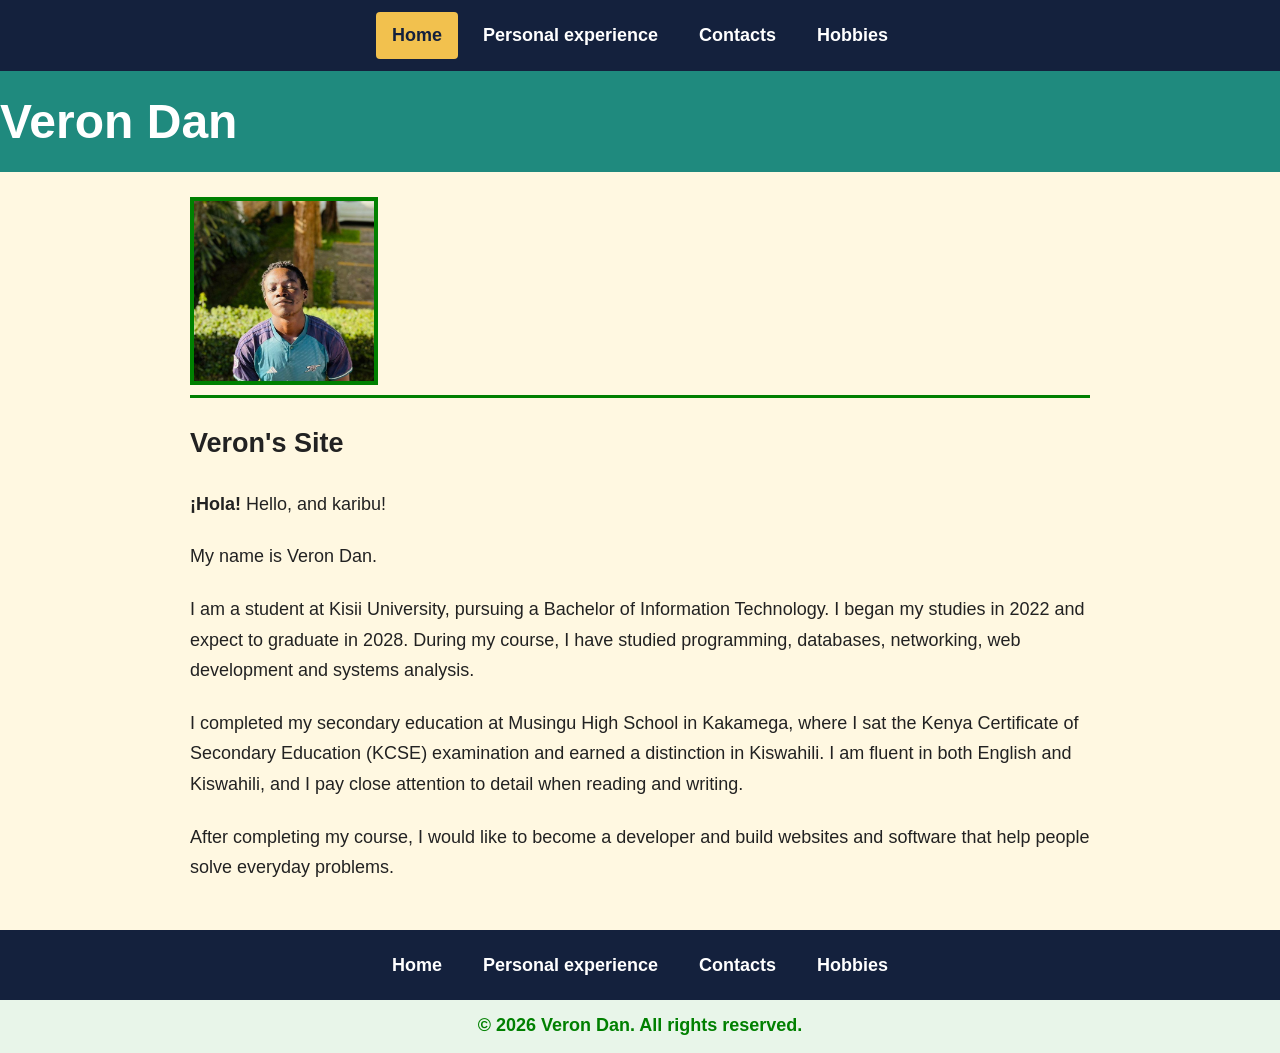
<file: index.html>
<!DOCTYPE html>
<html lang="en">
<head>
<meta charset="UTF-8">
<meta name="viewport" content="width=device-width, initial-scale=1">
<title>Home - Veron Dan</title>
<link rel="stylesheet" href="style.css">
</head>
<body class="home">

<!-- Top menu -->
<div class="menu">
  <a href="index.html" class="current">Home</a>
  <a href="experience.html">Personal experience</a>
  <a href="contacts.html">Contacts</a>
  <a href="hobbies.html">Hobbies</a>
</div>

<!-- My name, moving from left to right -->
<div class="name-bar">
  <h1>Veron Dan</h1>
</div>

<div class="content">
<img class="photo" src="photo.jpg" alt="Photo of Veron Dan">

<hr>

<h2>Veron's Site</h2>

<p><strong>&iexcl;Hola!</strong> Hello, and karibu!</p>

<p>My name is Veron Dan.</p>

<p>I am a student at Kisii University, pursuing a Bachelor of Information Technology. I began my studies in 2022 and expect to graduate in 2028. During my course, I have studied programming, databases, networking, web development and systems analysis.</p>

<p>I completed my secondary education at Musingu High School in Kakamega, where I sat the Kenya Certificate of Secondary Education (KCSE) examination and earned a distinction in Kiswahili. I am fluent in both English and Kiswahili, and I pay close attention to detail when reading and writing.</p>

<p>After completing my course, I would like to become a developer and build websites and software that help people solve everyday problems.</p>
</div>

<!-- Footer with the same menu as the top -->
<footer>
  <div class="menu">
    <a href="index.html">Home</a>
    <a href="experience.html">Personal experience</a>
    <a href="contacts.html">Contacts</a>
    <a href="hobbies.html">Hobbies</a>
  </div>
  <p class="copyright">&copy; 2026 Veron Dan. All rights reserved.</p>
</footer>

</body>
</html>
</file>
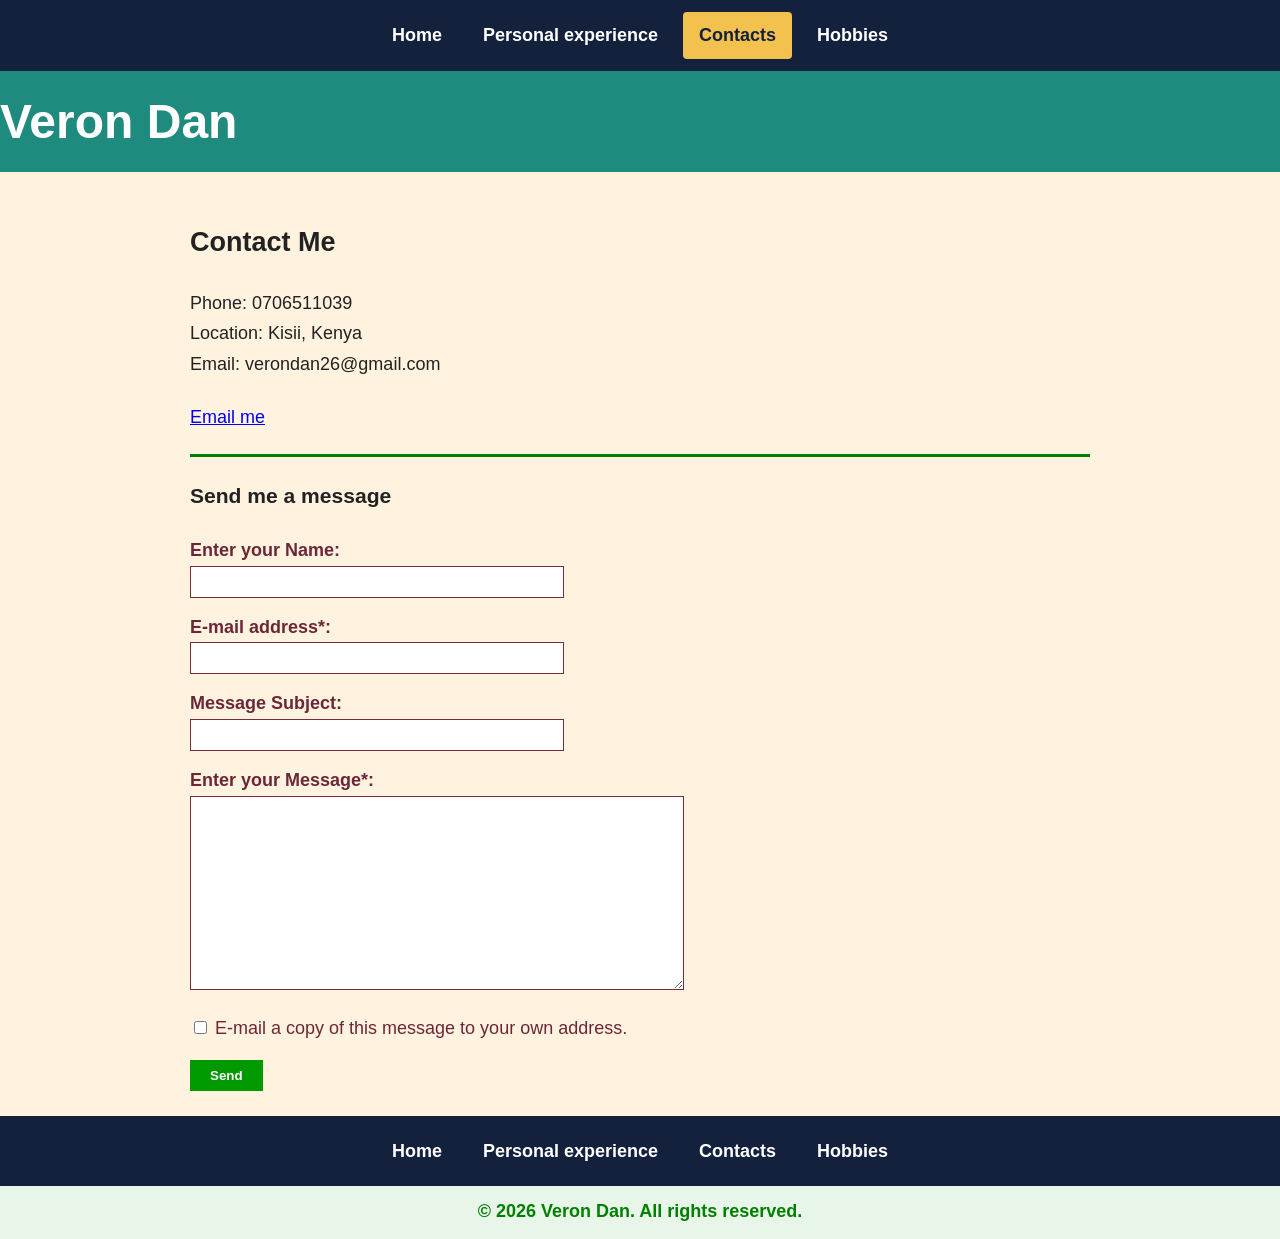
<file: contacts.html>
<!DOCTYPE html>
<html lang="en">
<head>
<meta charset="UTF-8">
<meta name="viewport" content="width=device-width, initial-scale=1">
<title>Contacts - Veron Dan</title>
<link rel="stylesheet" href="style.css">
</head>
<body class="contacts">

<!-- Top menu -->
<div class="menu">
  <a href="index.html">Home</a>
  <a href="experience.html">Personal experience</a>
  <a href="contacts.html" class="current">Contacts</a>
  <a href="hobbies.html">Hobbies</a>
</div>

<!-- My name, moving from left to right -->
<div class="name-bar">
  <h1>Veron Dan</h1>
</div>

<div class="content">
<h2>Contact Me</h2>

<p>
  Phone: 0706511039<br>
  Location: Kisii, Kenya<br>
  Email: verondan26@gmail.com
</p>

<p><a href="mailto:verondan26@gmail.com">Email me</a></p>

<hr>

<h3>Send me a message</h3>

<form action="mailto:verondan26@gmail.com" method="post" enctype="text/plain">
  <label for="name">Enter your Name:</label>
  <input type="text" id="name" name="name">

  <label for="email">E-mail address*:</label>
  <input type="email" id="email" name="email" required>

  <label for="subject">Message Subject:</label>
  <input type="text" id="subject" name="subject">

  <label for="message">Enter your Message*:</label>
  <textarea id="message" name="message" required></textarea>

  <label class="copy-box"><input type="checkbox" name="copy"> E-mail a copy of this message to your own address.</label>

  <button type="submit">Send</button>
</form>
</div>

<!-- Footer with the same menu as the top -->
<footer>
  <div class="menu">
    <a href="index.html">Home</a>
    <a href="experience.html">Personal experience</a>
    <a href="contacts.html">Contacts</a>
    <a href="hobbies.html">Hobbies</a>
  </div>
  <p class="copyright">&copy; 2026 Veron Dan. All rights reserved.</p>
</footer>

</body>
</html>
</file>
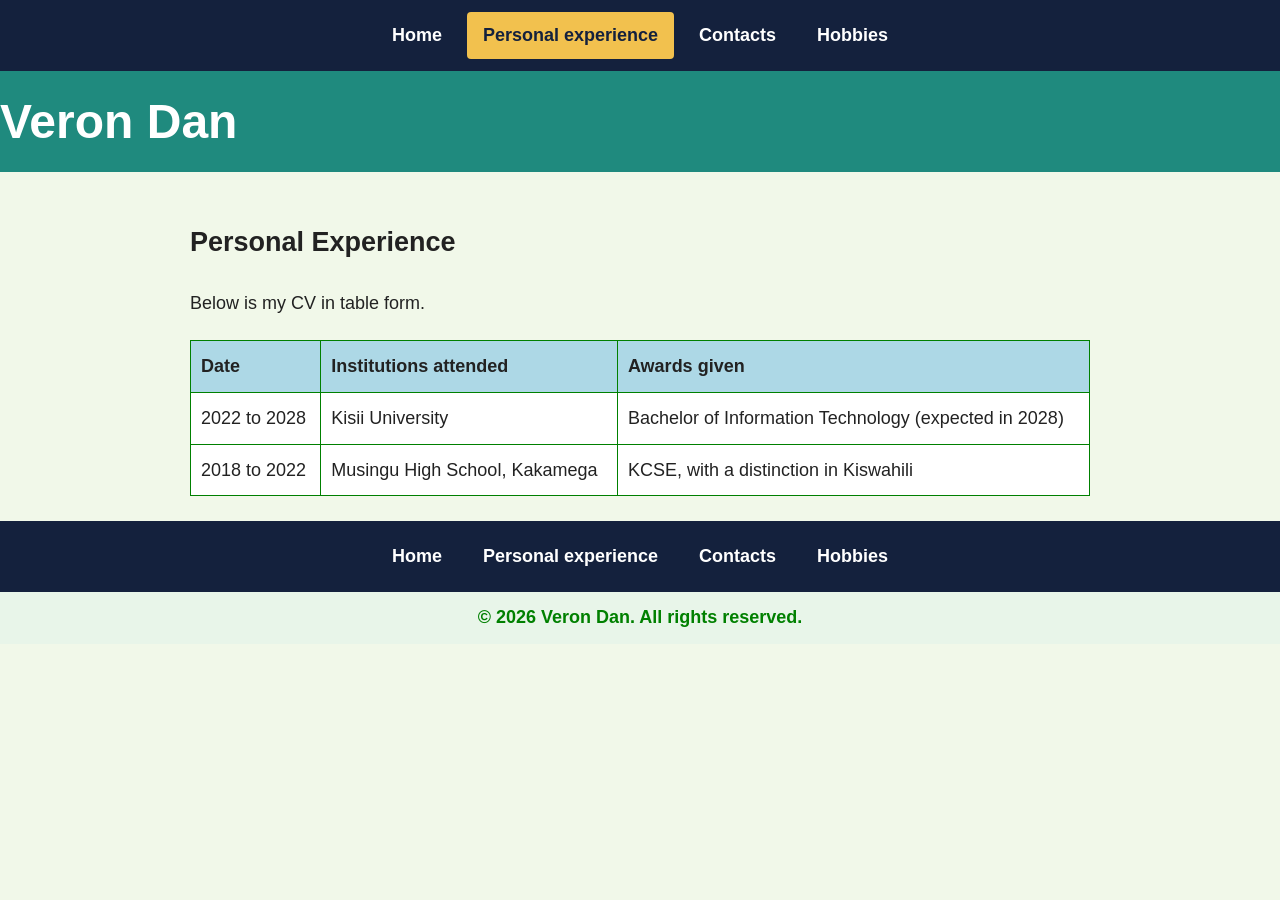
<file: experience.html>
<!DOCTYPE html>
<html lang="en">
<head>
<meta charset="UTF-8">
<meta name="viewport" content="width=device-width, initial-scale=1">
<title>Personal Experience - Veron Dan</title>
<link rel="stylesheet" href="style.css">
</head>
<body class="experience">

<!-- Top menu -->
<div class="menu">
  <a href="index.html">Home</a>
  <a href="experience.html" class="current">Personal experience</a>
  <a href="contacts.html">Contacts</a>
  <a href="hobbies.html">Hobbies</a>
</div>

<!-- My name, moving from left to right -->
<div class="name-bar">
  <h1>Veron Dan</h1>
</div>

<div class="content">
<h2>Personal Experience</h2>

<p>Below is my CV in table form.</p>

<table border="1">
  <tr>
    <th>Date</th>
    <th>Institutions attended</th>
    <th>Awards given</th>
  </tr>
  <tr>
    <td>2022 to 2028</td>
    <td>Kisii University</td>
    <td>Bachelor of Information Technology (expected in 2028)</td>
  </tr>
  <tr>
    <td>2018 to 2022</td>
    <td>Musingu High School, Kakamega</td>
    <td>KCSE, with a distinction in Kiswahili</td>
  </tr>
</table>
</div>

<!-- Footer with the same menu as the top -->
<footer>
  <div class="menu">
    <a href="index.html">Home</a>
    <a href="experience.html">Personal experience</a>
    <a href="contacts.html">Contacts</a>
    <a href="hobbies.html">Hobbies</a>
  </div>
  <p class="copyright">&copy; 2026 Veron Dan. All rights reserved.</p>
</footer>

</body>
</html>
</file>
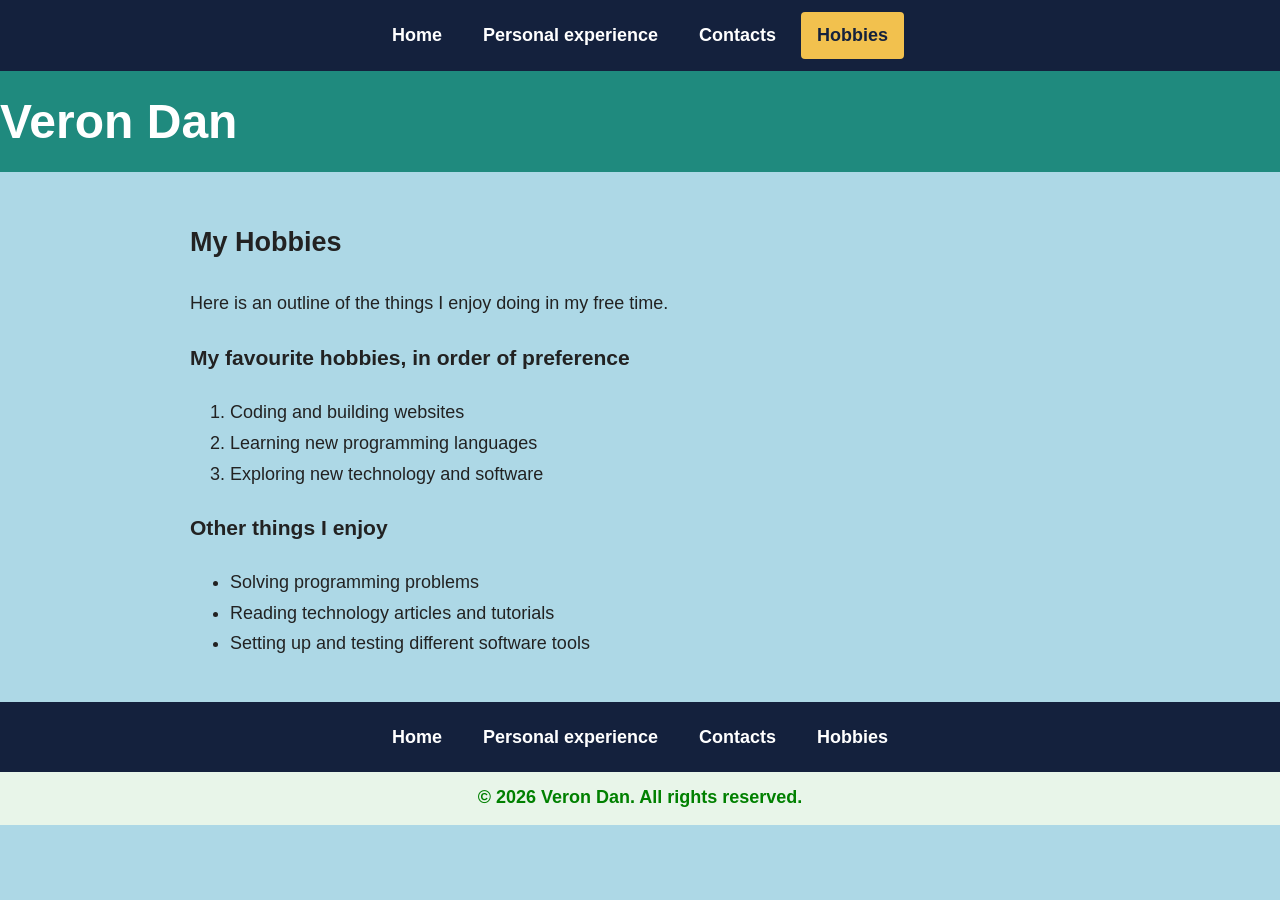
<file: hobbies.html>
<!DOCTYPE html>
<html lang="en">
<head>
<meta charset="UTF-8">
<meta name="viewport" content="width=device-width, initial-scale=1">
<title>Hobbies - Veron Dan</title>
<link rel="stylesheet" href="style.css">
</head>
<body class="hobbies">

<!-- Top menu -->
<div class="menu">
  <a href="index.html">Home</a>
  <a href="experience.html">Personal experience</a>
  <a href="contacts.html">Contacts</a>
  <a href="hobbies.html" class="current">Hobbies</a>
</div>

<!-- My name, moving from left to right -->
<div class="name-bar">
  <h1>Veron Dan</h1>
</div>

<div class="content">
<h2>My Hobbies</h2>

<p>Here is an outline of the things I enjoy doing in my free time.</p>

<h3>My favourite hobbies, in order of preference</h3>
<ol>
  <li>Coding and building websites</li>
  <li>Learning new programming languages</li>
  <li>Exploring new technology and software</li>
</ol>

<h3>Other things I enjoy</h3>
<ul>
  <li>Solving programming problems</li>
  <li>Reading technology articles and tutorials</li>
  <li>Setting up and testing different software tools</li>
</ul>
</div>

<!-- Footer with the same menu as the top -->
<footer>
  <div class="menu">
    <a href="index.html">Home</a>
    <a href="experience.html">Personal experience</a>
    <a href="contacts.html">Contacts</a>
    <a href="hobbies.html">Hobbies</a>
  </div>
  <p class="copyright">&copy; 2026 Veron Dan. All rights reserved.</p>
</footer>

</body>
</html>
</file>
<file: style.css>
/* General page style */
body {
  font-family: Arial, Helvetica, sans-serif;
  font-size: 18px;
  line-height: 1.7;
  color: #222222;
  margin: 0;
}

/* Page background colours */
.home { background-color: #fff8e1; }
.experience { background-color: #f1f8e9; }
.contacts { background-color: #fff3e0; }
.hobbies { background-color: lightblue; }

/* Menu (used at the top and at the bottom) */
.menu {
  background-color: #14213d;
  text-align: center;
  padding: 10px;
}
.menu a {
  color: white;
  text-decoration: none;
  font-weight: bold;
  display: inline-block;
  padding: 8px 16px;
  margin: 2px;
  border-radius: 4px;
}
.menu a:hover, .menu a.current {
  background-color: #f2c14e;
  color: #14213d;
}

/* Name that moves from left to right */
.name-bar {
  background-color: #1f8a7e;
  overflow: hidden;
  white-space: nowrap;
  padding: 10px 0;
}
.name-bar h1 {
  display: inline-block;
  margin: 0;
  font-size: 48px;
  color: white;
  animation: move 10s linear infinite;
}
@keyframes move {
  from { transform: translateX(-100%); }
  to { transform: translateX(100vw); }
}

/* Main content */
.content {
  max-width: 900px;
  margin: 0 auto;
  padding: 25px 20px;
}
.content p { margin-bottom: 22px; }

.photo {
  float: left;
  width: 180px;
  height: 180px;
  object-fit: cover;
  border: 4px solid green;
  margin-right: 20px;
  margin-bottom: 10px;
}
hr {
  clear: both;
  border: 0;
  border-top: 3px solid green;
  margin: 20px 0;
}

/* CV table: light blue headings and a green border of 1 */
table { border-collapse: collapse; width: 100%; background-color: white; }
table, th, td { border: 1px solid green; }
th, td { padding: 10px; text-align: left; }
th { background-color: lightblue; }

/* Contact form */
form label { display: block; font-weight: bold; color: #6b2737; margin-top: 14px; }
form input[type="text"], form input[type="email"], form textarea {
  border: 1px solid #7a2a3d;
  padding: 6px;
  width: 100%;
  max-width: 360px;
  font-size: 16px;
}
form textarea { height: 180px; max-width: 480px; }
form .copy-box { font-weight: normal; color: #6b2737; }
form button {
  background-color: #009900;
  color: white;
  font-weight: bold;
  border: none;
  padding: 8px 20px;
  margin-top: 16px;
  cursor: pointer;
}

/* Footer */
footer { background-color: #e8f5e9; text-align: center; padding-bottom: 12px; }
footer .copyright { color: green; font-weight: bold; margin: 10px 0 0 0; }

@media (max-width: 600px) {
  .name-bar h1 { font-size: 36px; }
  .menu a { padding: 8px 10px; }
}
</file>
